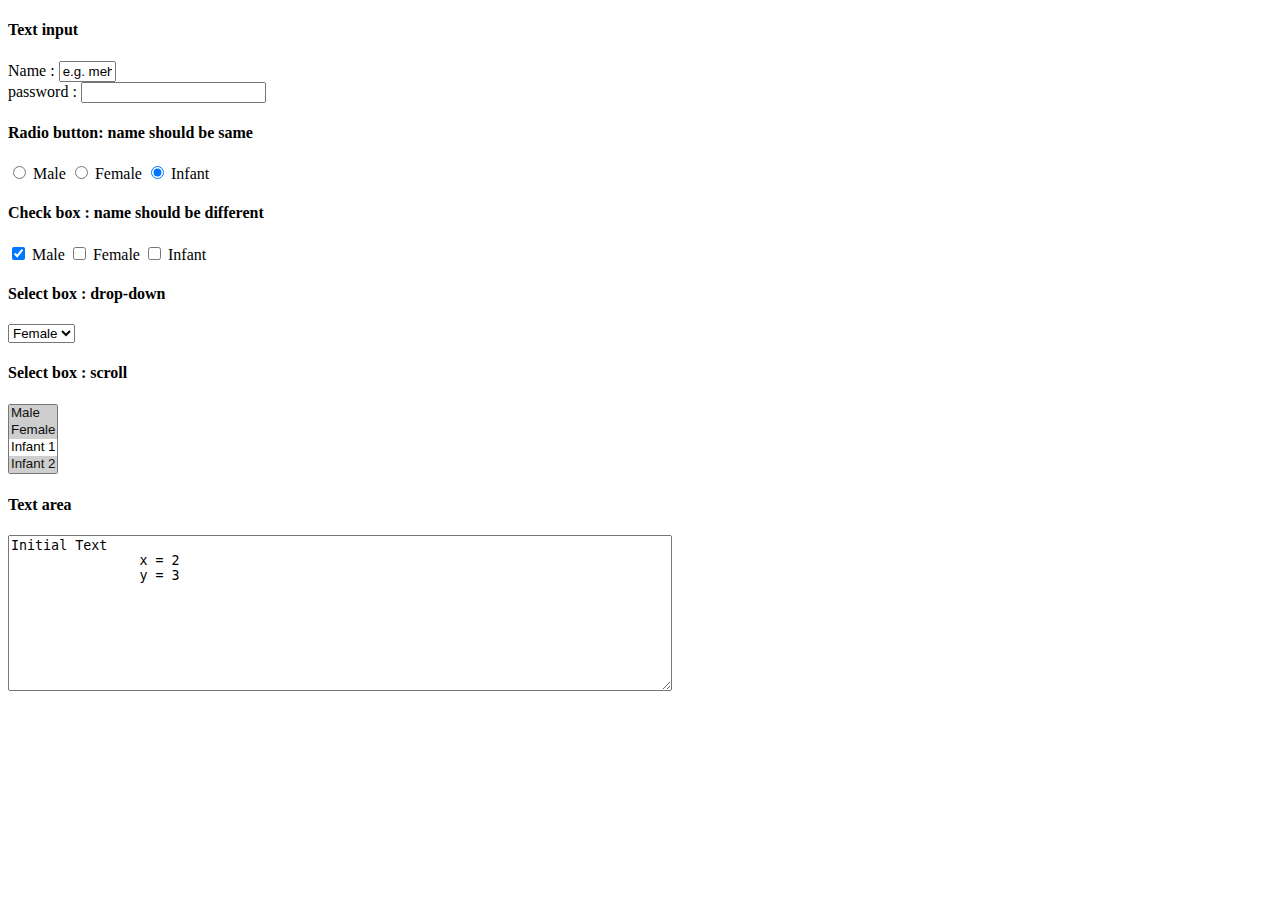
<file: form.html>
<!DOCTYPE html>
<html>
    <head><title>form</title></head>
    <body>
        <form>
            <h4> Text input</h4>
            Name : <input type="text" name="user_name" size="4" value="e.g. mehr21" maxlength="10"><br>
            password : <input type="password" name="user-pass"><br>

            <h4> Radio button: name should be same </h4>
            <input type="radio" name="r_gender"> Male
            <input type="radio" name="r_gender"> Female
            <input type="radio" name="r_gender" checked> Infant
                        <h4> Check box : name should be different</h4>
            <input type="checkbox" name="c_male" checked> Male
            <input type="checkbox" name="c_female"> Female
            <input type="checkbox" name="c_infant"> Infant
            <h4> Select box : drop-down</h4>
            <select name="s_box">
            <option value="s_male">Male</option>
            <option value="s_female" selected>Female</option>
            <option value="s_infant">Infant</option>
            </select>
            <h4> Select box : scroll</h4>
            <select name="s_box" size="4" multiple>
                <option value="s_male" selected>Male</option>
                <option value="s_female" selected>Female</option>
                <option value="s_infant">Infant 1</option>
                <option value="s_infant" selected>Infant 2</option>
                <option value="s_infant">Infant 3</option>
                <option value="s_infant">Infant 4</option>
                </select>
                <h4> Text area</h4>
                <textarea rows="10" cols="80" name="txt_area">Initial Text
                x = 2
                y = 3
                </textarea> <!-- formatting work as pre -->
        </form>
    </body>
</html>
</file>
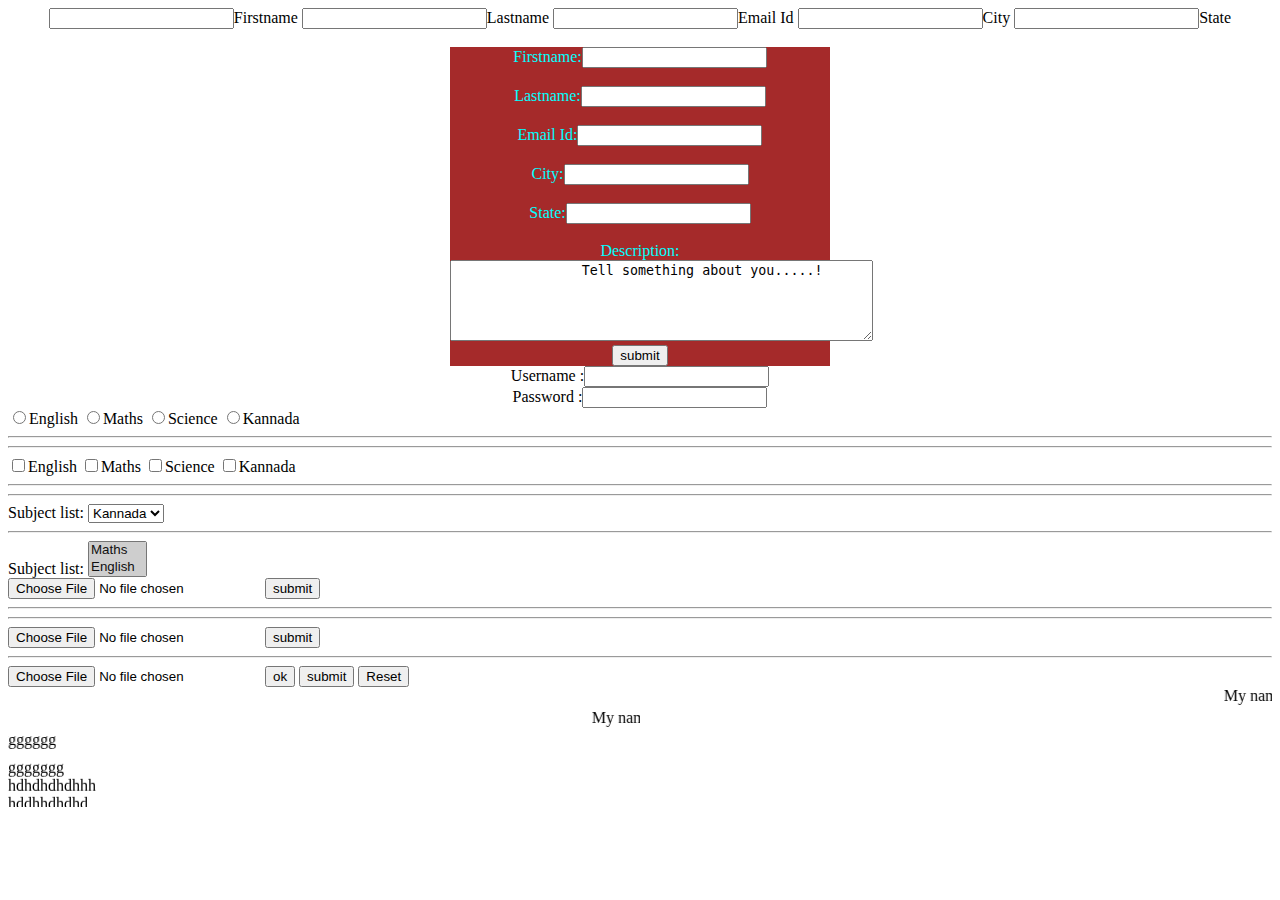
<file: form2.html>
<!DOCTYPE html>
<html>
    <head><title>Text form control</title></head>
    <body>
        <!--sign up form-->

        <form style="text-align: center;">
            <input type="text">Firstname
            <input type="text">Lastname
            <input type="text">Email Id
            <input type="text">City
            <input type="text">State
            <br>
            <br></form>
         <center >  <form style="text-align: center; color: aqua; border: rgb(55, 163, 41); background-color: brown; width: 30%;">
            Firstname:<input type="text" name="first_name"/><br><br>
            Lastname:<input type="text" name="last_name"/><br><br>
            Email Id:<input type="text" name="email"/><br><br>
            City:<input type="text" name="City"/><br><br>
            State:<input type="text" name="State"/><br><br>

            Description:<br>
            <textarea rows="5" cols="50" name="description">
                Tell something about you.....!
            </textarea>
            <button type="button">submit</button>
        </form></center>
        <form style="text-align: center;">
        Username :<input type="text" name="user_name"/><br>
        Password :<input type="password"  name="password"/> <br>
        </form>
        <form>
            <input type="radio" name="subject" value="English">English
            <input type="radio" name="subject" value="Maths">Maths
            <input type="radio" name="subject" value="Science">Science
            <input type="radio" name="subject" value="Kannada">Kannada
        </form><hr><hr>
        <form>
            <input type="checkbox" name="subject" value="English">English
            <input type="checkbox" name="subject" value="Maths">Maths
            <input type="checkbox" name="subject" value="Science">Science
            <input type="checkbox" name="subject" value="Kannada">Kannada
        </form><hr><hr>
        <form>
            Subject list: <select name="dropdown">
                <option value="Maths" selected>Maths</option>
                <option value="English" selected>English</option>
                 <option value="Science" selected>Science\</option>
                <option value="Kannada" selected>Kannada</option>
            </select><br><hr>
            Subject list:  <select name="s_box" size="2" multiple>
                <option value="Maths" selected>Maths</option>
                <option value="English" selected>English</option>
                 <option value="Science" selected>Science\</option>
                <option value="Kannada" selected>Kannada</option>
            </select>
        </form>
        <form>
            <input type="file" name="fileupload" accept="/"/>
            <button type="button" onclick="alert('file successfully uploaded')">submit</button>
            <br><hr><hr>
            <input type="file" name="fileupload" accept="image/*"/>
            <button type="button" onclick="alert('file successfully uploaded')">submit</button><br><hr>
            <input type="file" name="fileupload" accept="image/*"/>
            <input type="button" name="ok" value="ok">
            <input type="submit" name="submit" value="submit">
            <input type="reset" name="Reset" value="Reset">
        </form>
        <marquee>My name is Darshan</marquee>
        <marquee width="50%"> My name is Dar</marquee> 
        <marquee direction="right">ggggggg</marquee> 
        <marquee direction="up" width="50%">ggggggg<br>hdhdhdhdhhh<br>hddhhdhdhd<br></marquee> 
      </body>
</html>
</file>
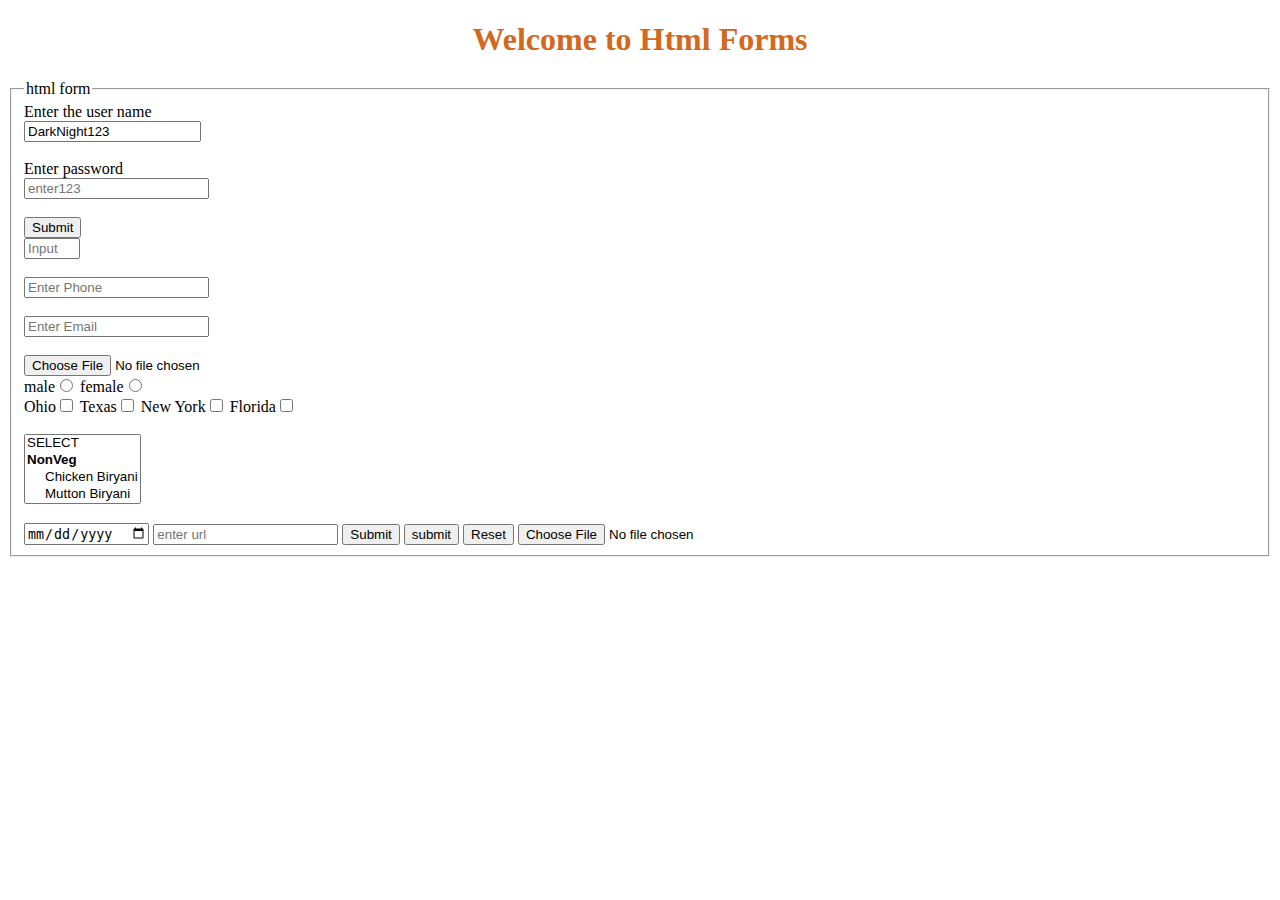
<file: form3.html>
<!DOCTYPE html>
<html lang="en">
<head>
    <meta charset="UTF-8">
    <meta http-equiv="X-UA-Compatible" content="IE=edge">
    <meta name="viewport" content="width=device-width, initial-scale=1.0">
    <title>Document</title>
    <style>
    
        h1{
            
            text-align: center;
            color: chocolate;
            
        }
    
       
        
    </style>
</head>
<body>

    <h1>Welcome to Html Forms</h1>
    <fieldset>
        <legend>html form</legend>
    <form  method="POST">
        <label for="username">Enter the user name</label><br>

    
    <input type="text" id="username" 
    
    size="19" 
    placeholder="Enter user name" 
    maxlength="6" 
    required minlength="3"
    value="DarkNight123"
    name="username"
    >
    <br><br>
    <label for="password">Enter password</label><br>
    <input type="password" id="pasword" placeholder="enter123" required name="password">
    <br>
    <br>
    <input type="submit" id="sub">

    <br>
    <input type="number" max="10" min="0" placeholder="Input Num"><br>
    <br>
        <input type="tel" placeholder="Enter Phone"><br><br>
        <input type="email" placeholder="Enter Email"><br><br>
        <input type="file"><br>
        male<input type="radio" name="gender"> 
        female<input type="radio" name="gender"><br>
        Ohio<input type="checkbox" name="Ohio">
        Texas<input type="checkbox" name="Texas">
        New York<input type="checkbox" name="New York">
        Florida<input type="checkbox" name="Florida"><br><br>

        <!-- <select name="Food">
            <option>SELECT</option>
            <option value="Chicken Biryani">Chicken Biryani</option>
            <option value="Mutton Biryani">Mutton Biryani</option>
            <option value="Veg.Biryani">Veg.Biryani</option>
        </select> -->
        <select name="food" multiple>
            <option>SELECT</option>
            <optgroup label="NonVeg">
                <option value="Chicken Biryani">Chicken Biryani</option>
                <option value="Mutton Biryani">Mutton Biryani</option>
            </optgroup>
            <optgroup label="Veg">
                <option value="Veg.Biryani">Veg.Biryani</option>
                <option value="Paneer Biryani">Paneer Biryani</option>
            </optgroup>
        </select><br><br>
        <input type="date" name="" id="">
        <input type="url" placeholder="enter url" name="" id="">


        <input type="submit">
        <button type="submit">submit</button>
        <button type="reset">Reset</button>
        <input type="file">
    
    </form>
</fieldset>
    
</body>
</html>
</file>
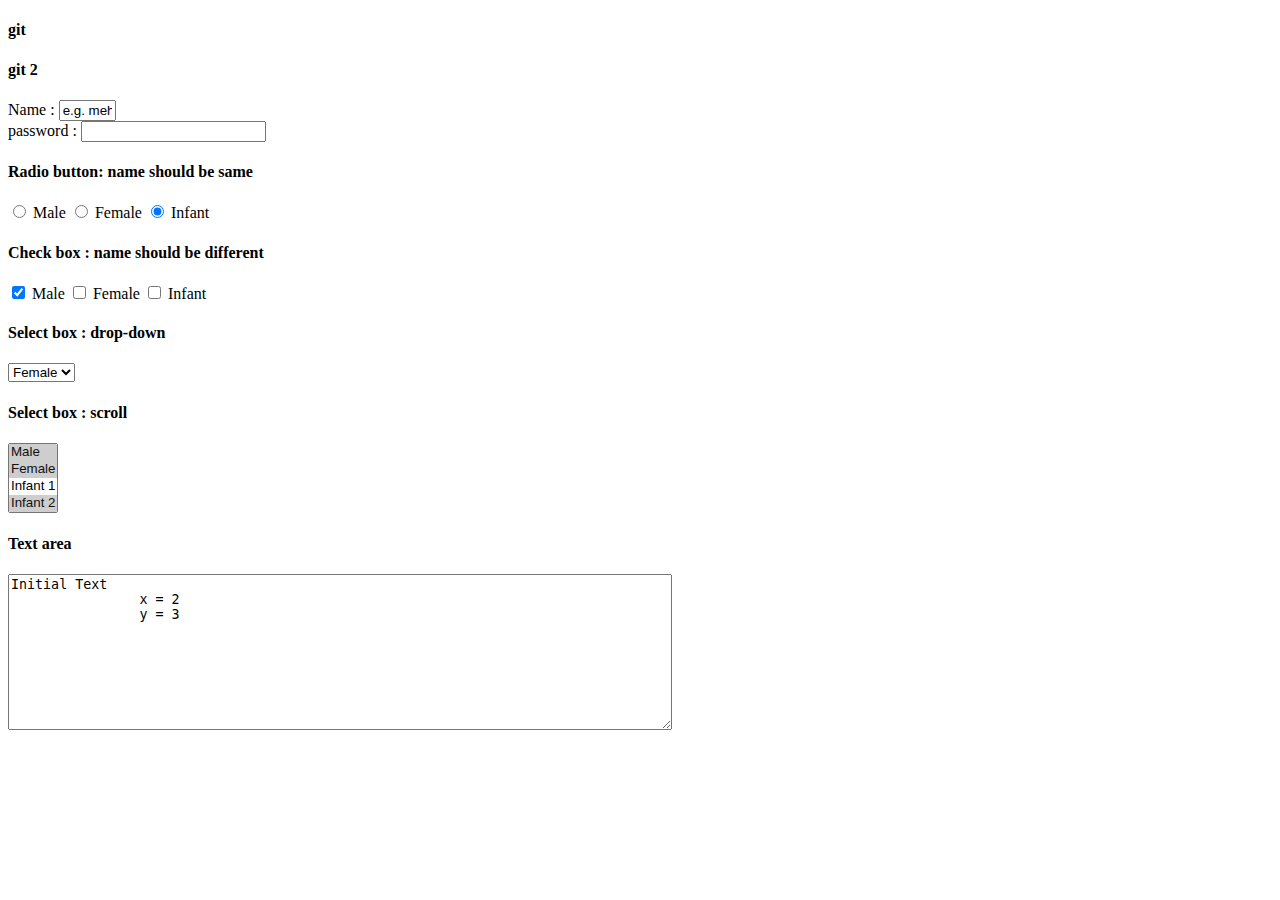
<file: Assignment/form.html>
<!DOCTYPE html>
<html>
    <head><title>form</title></head>
    <body>
        <form>
            <h4> git</h4>
	     <h4> git 2</h4>

            Name : <input type="text" name="user_name" size="4" value="e.g. mehr21" maxlength="10"><br>
            password : <input type="password" name="user-pass"><br>

            <h4> Radio button: name should be same </h4>
            <input type="radio" name="r_gender"> Male
            <input type="radio" name="r_gender"> Female
            <input type="radio" name="r_gender" checked> Infant
                        <h4> Check box : name should be different</h4>
            <input type="checkbox" name="c_male" checked> Male
            <input type="checkbox" name="c_female"> Female
            <input type="checkbox" name="c_infant"> Infant
            <h4> Select box : drop-down</h4>
            <select name="s_box">
            <option value="s_male">Male</option>
            <option value="s_female" selected>Female</option>
            <option value="s_infant">Infant</option>
            </select>
            <h4> Select box : scroll</h4>
            <select name="s_box" size="4" multiple>
                <option value="s_male" selected>Male</option>
                <option value="s_female" selected>Female</option>
                <option value="s_infant">Infant 1</option>
                <option value="s_infant" selected>Infant 2</option>
                <option value="s_infant">Infant 3</option>
                <option value="s_infant">Infant 4</option>
                </select>
                <h4> Text area</h4>
                <textarea rows="10" cols="80" name="txt_area">Initial Text
                x = 2
                y = 3
                </textarea> <!-- formatting work as pre -->
        </form>
    </body>
</html>
</file>
